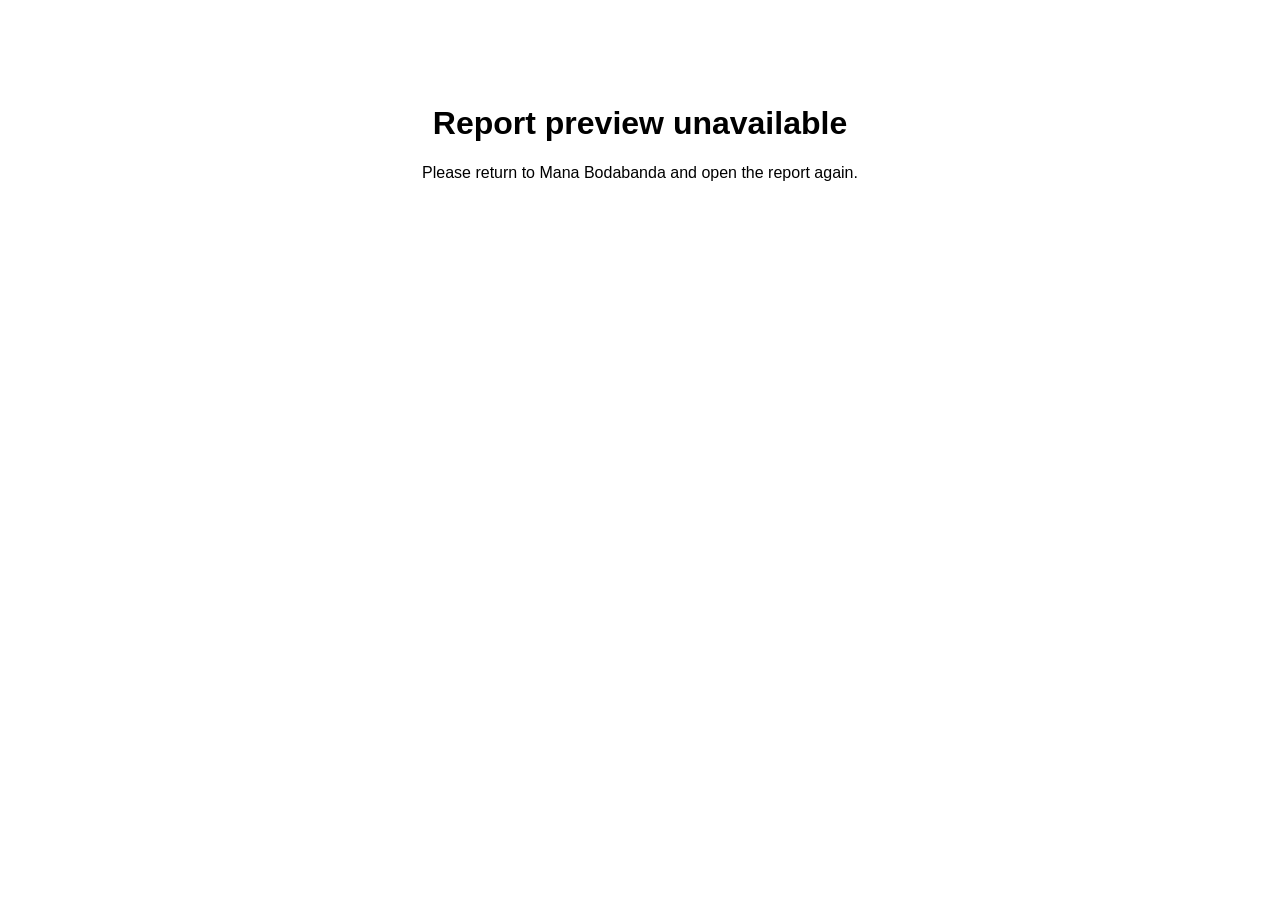
<file: village/report.html>
<!doctype html>
<html lang="en">
<head>
  <meta charset="utf-8">
  <meta
    name="viewport"
    content="width=device-width, initial-scale=1"
  >
  <title>Mana Bodabanda - Report Preview</title>
</head>

<body>
  <noscript>
    JavaScript is required to display this report.
  </noscript>

  <script src="../assets/js/vendor/html2pdf.bundle.min.js"></script>

  <style>
    /* SRMDC_TEMPLE_MOBILE_PDF_ONE_PAGE */
    body.srmdc-temple-pdf-fit {
      margin: 0 !important;
      padding: 0 !important;
      background: #ffffff !important;
      overflow: visible !important;
    }

    body.srmdc-temple-pdf-fit .preview-toolbar {
      display: none !important;
    }

    body.srmdc-temple-pdf-fit .temple-preview-actions {
      display: none !important;
    }

    body.srmdc-temple-pdf-fit .report {
      width: 100% !important;
      max-width: none !important;
      margin: 0 !important;
      overflow: visible !important;
      transform: none !important;
    }

    body.srmdc-temple-pdf-fit .brand-header {
      min-height: 58px !important;
      padding: 5px 10px !important;
    }

    body.srmdc-temple-pdf-fit .brand-logo img {
      width: 44px !important;
      max-height: 48px !important;
    }

    body.srmdc-temple-pdf-fit .brand-name {
      font-size: 17px !important;
      line-height: 1.05 !important;
    }

    body.srmdc-temple-pdf-fit .brand-subtitle {
      font-size: 10px !important;
      line-height: 1.05 !important;
    }

    body.srmdc-temple-pdf-fit .brand-tagline {
      font-size: 7px !important;
      line-height: 1.05 !important;
    }

    body.srmdc-temple-pdf-fit .report-heading {
      padding-top: 4px !important;
      padding-bottom: 4px !important;
    }

    body.srmdc-temple-pdf-fit .report-heading h2 {
      margin: 0 !important;
      font-size: 15px !important;
      line-height: 1.05 !important;
    }

    body.srmdc-temple-pdf-fit .report-heading .english {
      margin-top: 1px !important;
      font-size: 9px !important;
      line-height: 1.05 !important;
    }

    body.srmdc-temple-pdf-fit .report-meta {
      margin-top: 1px !important;
      font-size: 7px !important;
      line-height: 1.05 !important;
    }

    body.srmdc-temple-pdf-fit .summary {
      gap: 5px !important;
      padding: 0 6px 5px !important;
    }

    body.srmdc-temple-pdf-fit .summary-card {
      min-height: 38px !important;
      gap: 1px !important;
      padding: 4px 6px !important;
      border-radius: 6px !important;
    }

    body.srmdc-temple-pdf-fit .summary-card span {
      font-size: 7px !important;
      line-height: 1.05 !important;
    }

    body.srmdc-temple-pdf-fit .summary-card strong {
      font-size: 10px !important;
      line-height: 1.05 !important;
    }

    body.srmdc-temple-pdf-fit .table-wrap {
      padding: 0 !important;
      overflow: visible !important;
    }

    body.srmdc-temple-pdf-fit table {
      width: 100% !important;
      min-width: 0 !important;
      font-size: 6.35px !important;
      line-height: 1.08 !important;
    }

    body.srmdc-temple-pdf-fit th,
    body.srmdc-temple-pdf-fit td {
      padding: 1.5px 2px !important;
      line-height: 1.08 !important;
    }

    body.srmdc-temple-pdf-fit th {
      font-size: 6.2px !important;
    }

    body.srmdc-temple-pdf-fit .report-footer {
      gap: 8px !important;
      padding: 3px 4px 4px !important;
      font-size: 6.5px !important;
      line-height: 1.05 !important;
    }
  </style>

  <script>
    (() => {
      "use strict";

      // SRMDC_REAL_URL_PRINT_REPORT_PAGE
      const REPORT_KEY =
        "srmdc-village-print-report";

      // SRMDC_REPORT_URL_CONTEXT
      const reportParams =
        new URLSearchParams(
          window.location.search
        );

      // SRMDC_CHILD_WINDOW_REPORT_CONTEXT
      let directReportContext = null;

      try {
        if (
          window.srmdcReportContext &&
          typeof window.srmdcReportContext ===
            "object"
        ) {
          directReportContext =
            window.srmdcReportContext;
        } else if (
          window.opener &&
          window.opener !== window &&
          window.opener.location.origin ===
            window.location.origin &&
          window.srmdcReportContext
        ) {
          directReportContext =
            window.srmdcReportContext;
        }
      } catch (error) {
        console.warn(
          "Unable to read direct report context.",
          error
        );
      }

      const mobilePdfRequested =
        directReportContext
          ? Boolean(
              directReportContext
                .mobilePdfRequested
            )
          : reportParams.get("mobile") === "1";

      const requestedReportType =
        directReportContext &&
        directReportContext.reportType
          ? directReportContext.reportType
          : reportParams.get("type");

      const reportType =
        requestedReportType === "temple-fund"
          ? "temple-fund"
          : "donations";

      const reportHtml =
        window.sessionStorage.getItem(
          REPORT_KEY
        );

      if (!reportHtml) {
        document.body.innerHTML =
          "<main style='font-family:Arial,sans-serif;" +
          "max-width:720px;margin:60px auto;padding:24px;" +
          "text-align:center'>" +
          "<h1>Report preview unavailable</h1>" +
          "<p>Please return to Mana Bodabanda and open the report again.</p>" +
          "</main>";
        return;
      }

      window.sessionStorage.removeItem(
        REPORT_KEY
      );


      document.open();
      document.write(reportHtml);
      document.close();

      // SRMDC_MOBILE_PDF_DOWNLOAD
      if (!mobilePdfRequested) {
        return;
      }

      const findReportActionButton = () => {
        const buttons =
          Array.from(
            document.querySelectorAll("button")
          );

        return (
          buttons.find((button) =>
            /Print\s*\/\s*Save PDF/i.test(
              button.textContent || ""
            )
          ) || null
        );
      };

      const reportActionButton =
        findReportActionButton();

      if (!reportActionButton) {
        return;
      }

      reportActionButton.textContent =
        "Download PDF";

      reportActionButton.removeAttribute(
        "onclick"
      );

      const setPdfButtonState = (
        busy,
        label
      ) => {
        reportActionButton.disabled =
          busy;

        reportActionButton.textContent =
          label;
      };

      const reportFileName = () => {
        const datePart =
          new Date()
            .toISOString()
            .slice(0, 10);

        return reportType === "temple-fund"
          ? `bodabanda-temple-fund-${datePart}.pdf`
          : `bodabanda-donations-${datePart}.pdf`;
      };

      const hidePreviewControls = () => {
        const hidden =
          [];

        document
          .querySelectorAll("button")
          .forEach((button) => {
            const parent =
              button.parentElement;

            if (
              parent &&
              !hidden.includes(parent)
            ) {
              hidden.push(parent);
            }
          });

        const states =
          hidden.map((element) => ({
            element,
            display:
              element.style.display
          }));

        hidden.forEach((element) => {
          element.style.display =
            "none";
        });

        return () => {
          states.forEach(
            ({
              element,
              display
            }) => {
              element.style.display =
                display;
            }
          );
        };
      };

      const downloadMobilePdf =
        async () => {
          if (
            typeof window.html2pdf !==
            "function"
          ) {
            window.alert(
              "PDF download is unavailable. Please refresh the report and try again."
            );
            return;
          }

          setPdfButtonState(
            true,
            "Preparing PDF..."
          );

          const restoreControls =
            hidePreviewControls();

          try {
            if (
              document.fonts &&
              document.fonts.ready
            ) {
              await document.fonts.ready;
            }

            await new Promise(
              (resolve) => {
                window.requestAnimationFrame(
                  () => {
                    window.requestAnimationFrame(
                      resolve
                    );
                  }
                );
              }
            );

            const isTempleFund =
              reportType ===
              "temple-fund";

            // SRMDC_TEMPLE_MOBILE_PDF_CAPTURE
            if (isTempleFund) {
              document.body.classList.add(
                "srmdc-temple-pdf-fit"
              );
            }

            const reportElement =
              isTempleFund
                ? document.querySelector(
                    ".report"
                  )
                : document.body;

            if (!reportElement) {
              throw new Error(
                "Printable report element was not found."
              );
            }

            if (isTempleFund) {
              await new Promise(
                (resolve) => {
                  window.requestAnimationFrame(
                    () => {
                      window.requestAnimationFrame(
                        resolve
                      );
                    }
                  );
                }
              );
            }

            const options = {
              margin:
                isTempleFund
                  ? [4, 4, 4, 4]
                  : [7, 7, 7, 7],

              filename:
                reportFileName(),

              image: {
                type: "jpeg",
                quality: 0.98
              },

              html2canvas: {
                scale: 2,
                useCORS: true,
                allowTaint: false,
                logging: false,
                backgroundColor: "#ffffff",
                scrollX: 0,
                scrollY: 0,
                windowWidth:
                  Math.max(
                    document.documentElement
                      .scrollWidth,
                    document.body.scrollWidth
                  )
              },

              jsPDF: {
                unit: "mm",
                format: "a4",
                orientation:
                  isTempleFund
                    ? "landscape"
                    : "portrait"
              },

              pagebreak: {
                mode: [
                  "css",
                  "legacy"
                ]
              }
            };

            if (isTempleFund) {
              /*
               * SRMDC_TEMPLE_MOBILE_PDF_SINGLE_PAGE
               *
               * Render the complete compact Temple Fund report
               * to one canvas, then fit that canvas inside one
               * A4-landscape PDF page. This avoids html2pdf
               * splitting account rows across multiple pages.
               */
              const worker =
                window
                  .html2pdf()
                  .set(options)
                  .from(reportElement)
                  .toCanvas();

              const canvas =
                await worker.get("canvas");

              const pdf =
                await worker.toPdf().get("pdf");

              const pageWidth =
                pdf.internal.pageSize.getWidth();

              const pageHeight =
                pdf.internal.pageSize.getHeight();

              const marginX = 4;
              const marginY = 4;

              const availableWidth =
                pageWidth - (marginX * 2);

              const availableHeight =
                pageHeight - (marginY * 2);

              const imageRatio =
                canvas.width / canvas.height;

              const pageRatio =
                availableWidth /
                availableHeight;

              let renderWidth;
              let renderHeight;

              if (imageRatio >= pageRatio) {
                renderWidth =
                  availableWidth;

                renderHeight =
                  renderWidth / imageRatio;
              } else {
                renderHeight =
                  availableHeight;

                renderWidth =
                  renderHeight * imageRatio;
              }

              const imageX =
                (pageWidth - renderWidth) / 2;

              const imageY =
                (pageHeight - renderHeight) / 2;

              while (
                pdf.internal.getNumberOfPages() > 1
              ) {
                pdf.deletePage(
                  pdf.internal.getNumberOfPages()
                );
              }

              pdf.setPage(1);

              /*
               * SRMDC_TEMPLE_MOBILE_PDF_WORKER_ONE_PAGE
               *
               * Reuse the PDF object already created by the
               * html2pdf Worker. No separately exposed jsPDF
               * constructor is required.
               */
              while (
                pdf.internal.getNumberOfPages() > 1
              ) {
                pdf.deletePage(
                  pdf.internal.getNumberOfPages()
                );
              }

              pdf.setPage(1);

              /*
               * Remove html2pdf's automatically rendered page
               * and replace it with one clean A4 landscape page.
               */
              pdf.deletePage(1);

              pdf.addPage(
                "a4",
                "landscape"
              );

              pdf.setPage(1);

              pdf.addImage(
                canvas.toDataURL(
                  "image/jpeg",
                  0.98
                ),
                "JPEG",
                imageX,
                imageY,
                renderWidth,
                renderHeight,
                undefined,
                "FAST"
              );

              pdf.save(
                reportFileName()
              );
            } else {
              await window
                .html2pdf()
                .set(options)
                .from(reportElement)
                .save();
            }
          } catch (error) {
            console.error(
              "Mobile PDF download failed.",
              error
            );

            window.alert(
              "Unable to create the PDF on this device. Please try again."
            );
          } finally {
            document.body.classList.remove(
              "srmdc-temple-pdf-fit"
            );

            restoreControls();

            setPdfButtonState(
              false,
              "Download PDF"
            );
          }
        };

      reportActionButton.addEventListener(
        "click",
        downloadMobilePdf
      );
    })();
  </script>
</body>
</html>
</file>
